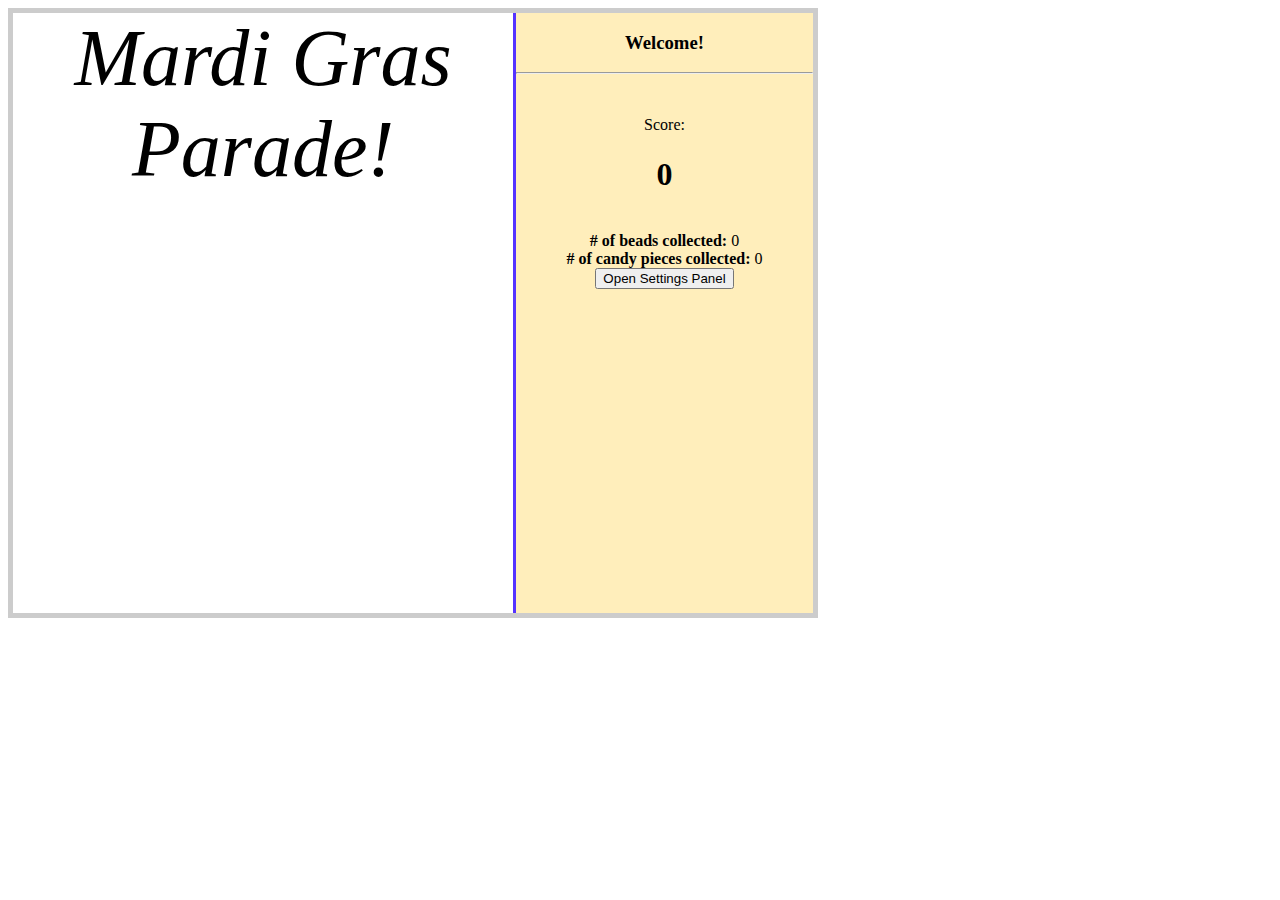
<file: parade_game/index.html>
<html>

<title>Mardi Gras Parade!</title>

<!-- JS -->
<script src='scripts/jquery.min.js'></script>
<script src='scripts/page.js'></script>

<!-- CSS -->
<link rel="stylesheet" type="text/css" href="style/style.css">

<!-- HTML -->
<body>
  <div class='outer-container'>
    <div class='game-window'>
      <div id="splashScreen" 
		<p><em>Mardi Gras Parade!</em></p>
	  </div>  <!-- end splashScreen -->
	  
	  <div id="actualGame">
		
        <div id='player' class='playerObject'>
          <img class='player-avatar' src='img/person.png' height='50px'/> <!--person img: src='https://www.google.com/imgres?imgurl=http%3A%2F%2Fclipart-library.com%2Fnew_gallery%2F54-540691_others-clipart-helpful-person-generic-person.png&imgrefurl=http%3A%2F%2Fclipart-library.com%2Fclip-art%2F54-540691_others-clipart-helpful-person-generic-person.htm&tbnid=V19QgOYn0jYyzM&vet=12ahUKEwidx5GevcrnAhUJ0KwKHQynD9AQMygBegUIARCJAg..i&docid=hVn27RN51ga3yM&w=920&h=830&q=person&hl=en&ved=2ahUKEwidx5GevcrnAhUJ0KwKHQynD9AQMygBegUIARCJAg'-->
        </div>

        <div id="paradeRoute">
          <div id="dottedLine"></div>
          <div id="paradeFloats">
            <div id="paradeFloat1" class='paradeFloat'>
              <img src='img/parade_float_1.gif' height='80px' />
              <!-- src: https://www.google.com/imgres?imgurl=https%3A%2F%2Fcdn.clipart.email%2Fb0a85a880dc856c8129f51d506469510_mardi-gras-background-transparent-png-clipart-free-download-ywd_474-256.gif&imgrefurl=https%3A%2F%2Fwww.clipart.email%2Fclipart%2Ftransparent-background-mardi-gras-float-clipart-231098.html&tbnid=QDcU0K_06jcQJM&vet=12ahUKEwj40aPwwsrnAhUFgK0KHU4qCkQQMygEegUIARDsAQ..i&docid=7_c8q7QtWx89bM&w=474&h=256&q=mardi%20gras%20parade%20clip%20art&hl=en&client=firefox-b-1-e&ved=2ahUKEwj40aPwwsrnAhUFgK0KHU4qCkQQMygEegUIARDsAQ -->
            </div>
            <div id="paradeFloat2" class='paradeFloat'>
              <img src='img/parade_float_2.png' height='80px' />
              <!-- Adapted from src: https://www.google.com/imgres?imgurl=https%3A%2F%2Fcdn.clipart.email%2F2075f16e1c812d5ba8ecece2b6924d75_mardi-gras-clipart-at-getdrawingscom-free-for-personal-use-_340-270.jpeg&imgrefurl=https%3A%2F%2Fwww.clipart.email%2Fclipart%2Fmardi-gras-float-clip-art-228088.html&tbnid=_LNqQJQgyaHKcM&vet=12ahUKEwj40aPwwsrnAhUFgK0KHU4qCkQQMygLegUIARD7AQ..i&docid=Fv4gfo44aw_StM&w=340&h=270&q=mardi%20gras%20parade%20clip%20art&hl=en&client=firefox-b-1-e&ved=2ahUKEwj40aPwwsrnAhUFgK0KHU4qCkQQMygLegUIARD7AQ -->
            </div>
          </div>
        </div>

      </div>
    </div> <!-- end game-window -->

    <div class='status-window' style='text-align: center'>
      <h3>Welcome!</h3>
      <hr>
      <br>
      <p>Score:</p>
      <h1 id='score-box'>0</h1>
      <br/>
      <div>
        <b># of beads collected:</b>
        <span id="beadsCounter">0</span>
      </div>
      <div>
        <b># of candy pieces collected:</b>
        <span id="candyCounter">0</span>
      </div>
	  <div> 
		<button class='myButton' id='openSettings'>Open Settings Panel</button>
	  </div>
	  <div class='settingsPanel'>
		<p>Item thrown from parade float every <input type="text", id='inbox'> milliseconds (min allowed value: 100) </p>
		<button id='saveSettings'>Save and close Settings Panel</button>
		<button id='discardSettings'>Discard and close Settings Panel</button>
	  </div>
    </div> <!-- end status-window -->

  </div> <!-- end outer-container -->
</body>

</html>
</file>
<file: parade_game/style/style.css>
/* Main Containers */
.outer-container {
  height: 600px;
  width: 800px;
  background: #eee;
  border: 5px solid #ccc;
}
.game-window {
  height: 100%;
  width: 500px;
  background: white;
  border-right: 3px solid #53f;
  float: left;
  position: relative;
}
#actualGame{

}
.status-window {
  height: 100%;
  width: 297px;
  background: #feb;
  float: right;
  position: relative;
  z-index: 3;
}

#splashScreen {
	position: absolute;
	background-color: white;
	opacity: 1.0;
	width: 100%;
	height: 100%;
	float: left;
	font-size: 80px;
	text-align: center;
	z-index: 10
}

#splashText {
	 padding: 100px 0;
}

/* Scenery */
#paradeRoute {
  width: 100%;
  height: 100px;
  background-color: #dedede;
  position: absolute;
  top: 200px;
}
#dottedLine {
  width: 100%;
  height: 50px;
  position: absolute;
  border-bottom: 1px dashed white;
}

/* Game Objects */
#player {
  top: 530px;
  left: 122px;
  position: absolute;
  display: inline-block;
  z-index: 2;
}
.paradeFloat {
  position: absolute;
  top: 10px;
}
#paradeFloat1 {
  left: -300px;
}
#paradeFloat2 {
  left: -150px;
}

.throwingItem {
	position: absolute;
}

.myButton {
	
}

#openSettings {
	top: 20px;
	visibility: visible;
}

.settingsPanel {
	border: 3px solid gray;
	position: relative;
	visibility: hidden;
}
</file>
